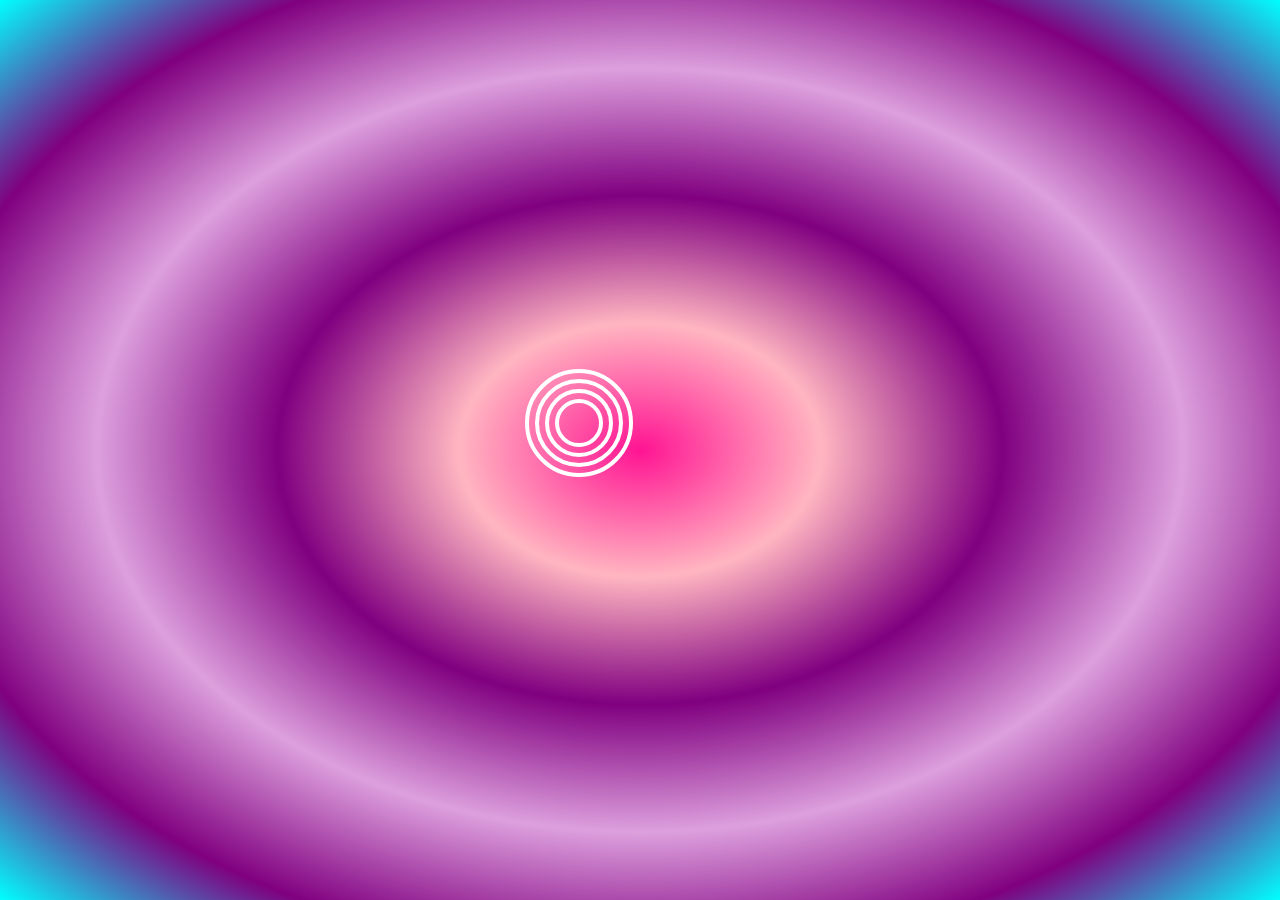
<file: index.html>
<!DOCTYPE html>
<html lang="en">
<head>
    <meta charset="UTF-8">
    <title>Title</title>
    <link rel="stylesheet" href="css/main.css">
</head>
<body>
<div class="loader">
    <div class="loader-block">
        <div class="loader-item"></div>
        <div class="loader-item"></div>
        <div class="loader-item"></div>
        <div class="loader-item"></div>
    </div>
</div>
<div class="wrap">
    <h1>2023-yil Yanvar oyi</h1>
    <div class="row">
        <div class="col">
            <div class="sana">
                1
            </div>
            <div class="text-sana">
                <p>1-yanvar 2023-yil</p>
            </div>
        </div>
        <div class="col">
            <div class="sana">
                2
            </div>
            <div class="text-sana">
                <p>2-yanvar 2023-yil</p>
            </div>
        </div>
        <div class="col">
            <div class="sana">
                3
            </div>
            <div class="text-sana">
                <p>3-yanvar 2023-yil</p>
            </div>
        </div>
    </div>
</div>
</body>
</html>
</file>
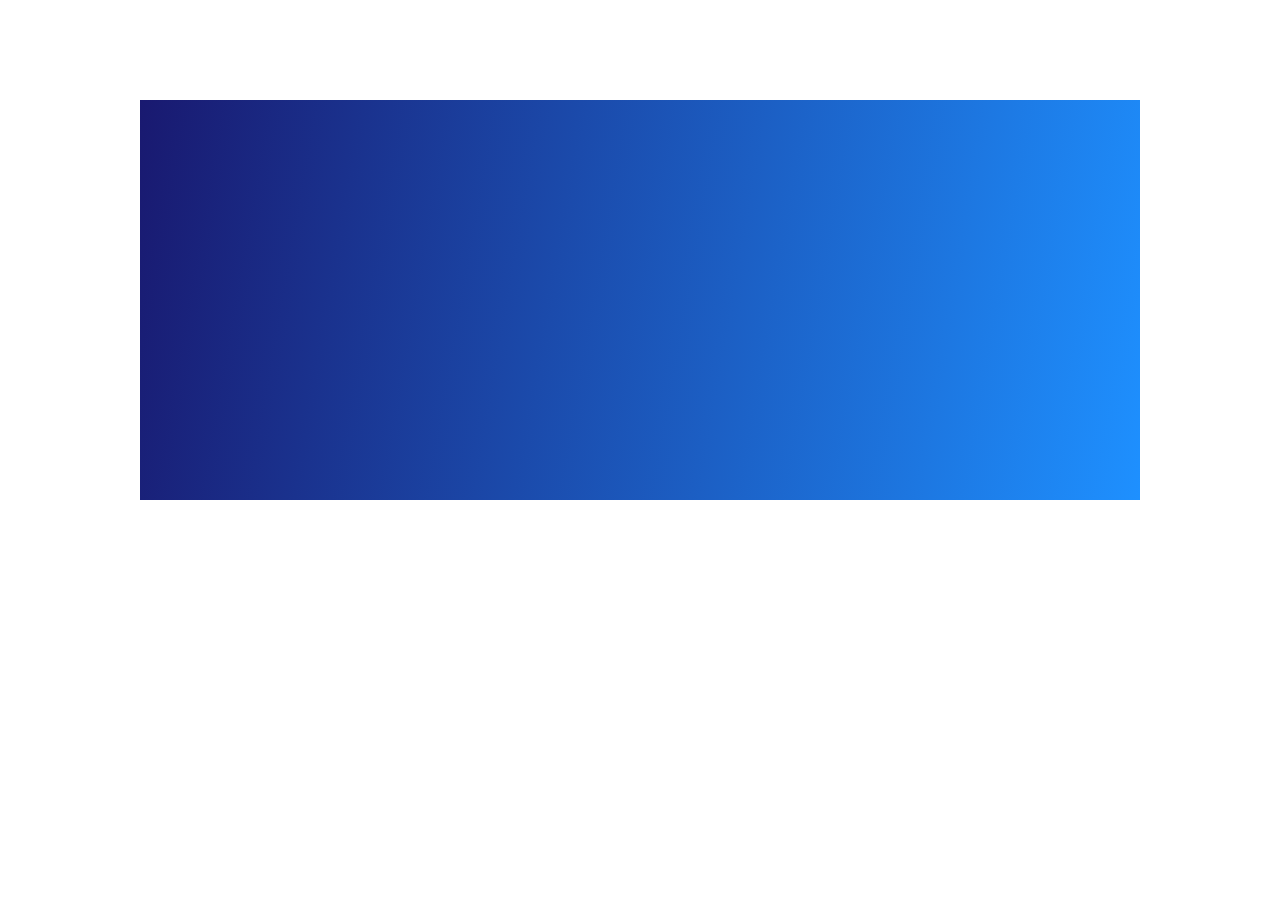
<file: index2.html>
<!DOCTYPE html>
<html lang="en">
<head>
    <meta charset="UTF-8">
    <title>Title</title>
    <link rel="stylesheet" href="css/main2.css">
</head>
<body>

<div class="eat">
    <div class="text"></div>
</div>

</body>
</html>
</file>
<file: css/main.css>
.wrap{
    width: 1200px;
    margin: 0 auto;
}
h1{
    text-shadow: 2px 5px 10px red,-2px -5px 10px blue;
}
.row{
    width: 100%;
    display: block;
}
.col{
    width: 30%;
    display: block;
    float: left;
    border-radius: 8px;
    background-color: white;
    box-shadow: 0 0 10px rgba(80,80,80,0.3);
    -webkit-box-shadow: 0 0 10px rgba(80,80,80,0.3);
    -moz-box-shadow: 0 0 10px rgba(80,80,80,0.3);
    -o-box-shadow: 0 0 10px rgba(80,80,80,0.3);
    -ms-box-shadow: 0 0 10px rgba(80,80,80,0.3);
    /*margin: 0 20px;*/
    transition: all 0.5s ease-in-out;
}
.col:hover{
    transform:rotateY(360deg) rotateX(360deg) rotateZ(360deg) scale(2,2);
    background-color: #7de29e;
    color: white;
    box-shadow: 0 0 10px rgba(80,80,80,0.8);
    -webkit-box-shadow: 0 0 10px rgba(80,80,80,0.8);
}
.row .col:nth-child(2){
    margin: 0 5%;
}
.row .col:first-child .sana{
    background-color: indianred;
    background: linear-gradient(0deg,#ff85a2,#ffb82c);
    /*background: radial-gradient(red,blue,yellow);*/
}
.sana{
    padding: 5rem 0;        /* 1rem = 16px */
    text-align: center;
    font-size: 50px;
    font-weight: bold;
    background-color: #7de29e;
    color: white;
    border-top-left-radius: 8px;
    border-top-right-radius: 8px;
    background: linear-gradient(0deg,yellowgreen,green);
}
.text-sana{
    padding: 1.5rem 0;
    text-align: center;
}
.loader{
    position: fixed;
    top: 0;
    right: 0;
    bottom:0;
    left: 0;
    background: radial-gradient(deeppink,lightpink,purple,plum,purple,aqua);
}
.loader-block{
    width: 100px;
    height: 100px;
    border-radius: 50%;
  /*  border: 4px solid rgba(255,255,255,0.5);*/
    position: relative;
    top: 41%;
    left: 41%;
}
.loader-item{
    width: 100%;
    height: 100%;
    border-radius: 50%;
    border-top: 4px solid white;
    border-left: 4px solid white;
    border-right: 4px solid white;
    border-bottom: 4px solid white;
    position: absolute;
    top: 0;
    left: 0;
    animation-name: loader;
    animation-duration: 5s;
    animation-timing-function: ease;
    animation-iteration-count: infinite;
    animation-direction: alternate;
}
.loader-item:nth-child(2){
    width: 80%;
    height: 80%;
    top: 10%;
    left: 10%;
    animation-delay: 0.1s;
}
.loader-item:nth-child(3){
    width: 60%;
    height: 60%;
    top: 20%;
    left: 20%;
    animation-delay: 0.2s;
}
.loader-item:nth-child(4){
    width: 40%;
    height: 40%;
    top: 30%;
    left: 30%;
    animation-delay: 0.3s;
}

/*@keyframes loader {
    from{
        transform: rotate(0);
    }
    to{
        transform: rotate(360deg);
    }
}*/
/*@keyframes loader {
    0%{
        transform: rotateY(0) translate(0,0) rotateX(360deg) scale(5,5);
    }
    25%{
        transform: rotateY(180deg) translate(-200px,0) rotateZ(360deg) rotateX(360deg);
        border-top: 6px solid crimson;
        border-left: 6px solid crimson;
        border-right: 6px solid crimson;
        border-bottom: 6px solid transparent;
    }
    50%{
        transform: rotateY(-360deg) translate(0,-200px)  scale(2,2);
        border-top: 6px solid lightskyblue;
        border-left: 6px solid lightskyblue;
        border-right: 6px solid lightskyblue;
        border-bottom: 6px solid transparent;
    }
    75%{
        transform: rotateY(180deg) translate(200px,0) scale(2,2) skew(-45deg);
        border-top: 6px solid coral;
        border-left: 6px solid coral;
        border-right: 6px solid coral;
        border-bottom: 6px solid transparent;
    }
    100%{
        transform: rotateY(0) translate(0,0) rotateX(360deg) scale(5,5);
    }

}*/
@keyframes loader {
    0%{
        transform: scale(1) translate(0,0) rotateX(0) rotateY(0) rotateZ(0);
        border-color:#ffb82c ;
        border-radius: 10%;
    }
    15%{
        transform: rotateY(180deg) translate(-200px,0) rotateZ(360deg) rotateX(360deg);
        border-color:red;
        border-radius: 10%;
    }
    25% {
        transform: scale(0.7) translate(-200px,0) rotateX(209deg) rotateY(195deg) rotateZ(150deg) ;
        border-color: #ff85a2;
        border-radius: 35%;
    }
    40%{
        transform: rotateY(180deg) translate(200px,0) scale(2,2) skew(-45deg);
        border-color:blanchedalmond ;
        border-radius:10% ;
    }
    50%{
        transform: scale(0.6) translate(200px,0) rotateX(100deg) rotateY(500deg) rotateZ(100deg);
        border-color: #7de29e;
        border-radius:10% ;
    }
    75%{
        transform:skew(20deg) translate(200px,0) rotateX(280deg) rotateY(180deg) rotateZ(500deg) scale(1,1);
        border-color: #7579e2;
        border-radius:50% ;
    }
    100%{
        transform: scale(1) translate(0,0) rotateX(0) rotateY(0) rotateZ(0);
        border-color:#ffffff ;
        border-radius: 10%;
    }
}
</file>
<file: css/main2.css>
.eat{
    width: 1000px;
    height: 400px;
    margin: 100px auto;
    background:linear-gradient(100deg,midnightblue,dodgerblue);
}
.text{
    position: fixed;
    top: 280px;
    right: 800px;
    left: 600px;
    width: 150px;
    height: 150px;
    bottom:20px;
    transition: all 5s ease-in-out;
    border-radius: 25px;
    animation-name: text;
    animation-duration: 6s;
    animation-timing-function: ease-in-out;
    animation-iteration-count: infinite;
    animation-direction: alternate;
}
@keyframes text {
    0%{
        transform: translate(500px,50px);
        background:#7eecee;
    }
    25% {
        transform: translate(+500px,50px);
        background:#7eecee ;
    }
    50%{
        transform:rotate(180deg) translate(-500px,50px);
        background-color: hotpink;
    }
    75%{
        transform:translate(0,-50px);
        background:hotpink;
    }
    100%{
        transform: translate(0,0);
        background: #89e389;
    }
}
</file>
